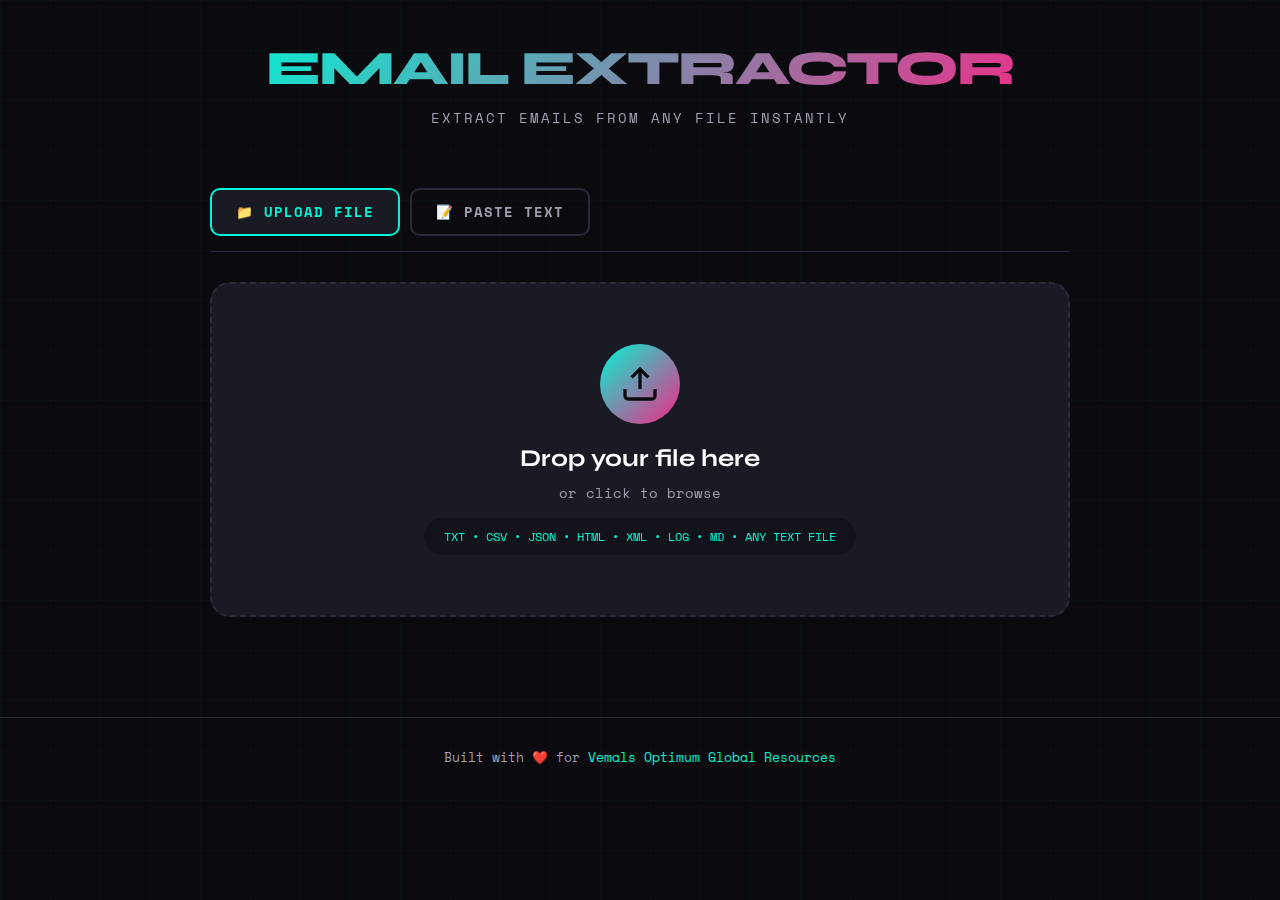
<file: index.html>
<!DOCTYPE html>
<html lang="en">
<head>
    <meta charset="UTF-8">
    <meta name="viewport" content="width=device-width, initial-scale=1.0">
    <title>Email Extractor | Extract Emails from Any File</title>
    <link href="https://fonts.googleapis.com/css2?family=Space+Mono:wght@400;700&family=Syne:wght@400;600;700;800&display=swap" rel="stylesheet">
    <style>
        :root {
            --bg-primary: #0a0a0f;
            --bg-secondary: #12121a;
            --bg-card: #1a1a24;
            --accent-cyan: #00f5d4;
            --accent-magenta: #f72585;
            --accent-yellow: #fee440;
            --text-primary: #ffffff;
            --text-secondary: #a0a0b0;
            --border-color: #2a2a3a;
            --success: #10b981;
            --error: #ef4444;
        }

        * { margin: 0; padding: 0; box-sizing: border-box; }

        body {
            font-family: 'Space Mono', monospace;
            background: var(--bg-primary);
            color: var(--text-primary);
            min-height: 100vh;
            overflow-x: hidden;
        }

        .bg-grid {
            position: fixed;
            top: 0; left: 0;
            width: 100%; height: 100%;
            background-image: 
                linear-gradient(rgba(0, 245, 212, 0.03) 1px, transparent 1px),
                linear-gradient(90deg, rgba(0, 245, 212, 0.03) 1px, transparent 1px);
            background-size: 50px 50px;
            pointer-events: none;
            z-index: 0;
        }

        .container {
            position: relative;
            z-index: 1;
            max-width: 900px;
            margin: 0 auto;
            padding: 40px 20px;
        }

        header { text-align: center; margin-bottom: 60px; }

        .logo {
            font-family: 'Syne', sans-serif;
            font-size: 3rem;
            font-weight: 800;
            letter-spacing: -2px;
            background: linear-gradient(135deg, var(--accent-cyan), var(--accent-magenta));
            -webkit-background-clip: text;
            -webkit-text-fill-color: transparent;
            background-clip: text;
            margin-bottom: 10px;
            animation: glow 3s ease-in-out infinite;
        }

        @keyframes glow {
            0%, 100% { filter: drop-shadow(0 0 20px rgba(0, 245, 212, 0.3)); }
            50% { filter: drop-shadow(0 0 40px rgba(247, 37, 133, 0.4)); }
        }

        .tagline {
            color: var(--text-secondary);
            font-size: 0.9rem;
            letter-spacing: 2px;
            text-transform: uppercase;
        }

        .tabs {
            display: flex;
            gap: 10px;
            margin-bottom: 30px;
            border-bottom: 1px solid var(--border-color);
            padding-bottom: 15px;
        }

        .tab-btn {
            padding: 12px 24px;
            font-family: 'Space Mono', monospace;
            font-size: 0.85rem;
            font-weight: 700;
            background: transparent;
            border: 2px solid var(--border-color);
            border-radius: 10px;
            color: var(--text-secondary);
            cursor: pointer;
            transition: all 0.3s ease;
            text-transform: uppercase;
            letter-spacing: 1px;
        }

        .tab-btn.active {
            background: var(--bg-card);
            border-color: var(--accent-cyan);
            color: var(--accent-cyan);
        }

        .tab-btn:hover:not(.active) {
            border-color: var(--text-secondary);
            color: var(--text-primary);
        }

        .tab-content { display: none; }
        .tab-content.active { display: block; animation: fadeIn 0.3s ease; }

        .upload-zone {
            background: var(--bg-card);
            border: 2px dashed var(--border-color);
            border-radius: 20px;
            padding: 60px 40px;
            text-align: center;
            transition: all 0.3s ease;
            cursor: pointer;
            position: relative;
            overflow: hidden;
        }

        .upload-zone::before {
            content: '';
            position: absolute;
            top: 0; left: 0;
            width: 100%; height: 100%;
            background: linear-gradient(135deg, rgba(0, 245, 212, 0.05), rgba(247, 37, 133, 0.05));
            opacity: 0;
            transition: opacity 0.3s ease;
        }

        .upload-zone:hover::before, .upload-zone.dragover::before { opacity: 1; }

        .upload-zone:hover, .upload-zone.dragover {
            border-color: var(--accent-cyan);
            transform: translateY(-5px);
            box-shadow: 0 20px 60px rgba(0, 245, 212, 0.1);
        }

        .upload-icon {
            width: 80px; height: 80px;
            margin: 0 auto 20px;
            background: linear-gradient(135deg, var(--accent-cyan), var(--accent-magenta));
            border-radius: 50%;
            display: flex;
            align-items: center;
            justify-content: center;
            animation: pulse 2s ease-in-out infinite;
        }

        @keyframes pulse {
            0%, 100% { transform: scale(1); }
            50% { transform: scale(1.05); }
        }

        .upload-icon svg {
            width: 40px; height: 40px;
            stroke: var(--bg-primary);
            stroke-width: 2;
            fill: none;
        }

        .upload-text h3 {
            font-family: 'Syne', sans-serif;
            font-size: 1.5rem;
            font-weight: 700;
            margin-bottom: 10px;
        }

        .upload-text p { color: var(--text-secondary); font-size: 0.85rem; }

        .upload-text .supported {
            margin-top: 15px;
            padding: 10px 20px;
            background: var(--bg-secondary);
            border-radius: 30px;
            display: inline-block;
            font-size: 0.75rem;
            color: var(--accent-cyan);
        }

        #fileInput { display: none; }

        .text-input-area {
            background: var(--bg-card);
            border: 2px solid var(--border-color);
            border-radius: 20px;
            padding: 20px;
        }

        .text-input-area textarea {
            width: 100%;
            min-height: 200px;
            background: var(--bg-secondary);
            border: none;
            border-radius: 10px;
            padding: 20px;
            font-family: 'Space Mono', monospace;
            font-size: 0.9rem;
            color: var(--text-primary);
            resize: vertical;
        }

        .text-input-area textarea:focus { outline: 2px solid var(--accent-cyan); }
        .text-input-area textarea::placeholder { color: var(--text-secondary); }

        .file-info {
            display: none;
            margin-top: 30px;
            padding: 20px;
            background: var(--bg-secondary);
            border-radius: 15px;
            border-left: 4px solid var(--accent-cyan);
        }

        .file-info.show {
            display: flex;
            align-items: center;
            gap: 15px;
            animation: slideIn 0.3s ease;
        }

        @keyframes slideIn {
            from { opacity: 0; transform: translateX(-20px); }
            to { opacity: 1; transform: translateX(0); }
        }

        @keyframes fadeIn { from { opacity: 0; } to { opacity: 1; } }

        .file-icon {
            width: 50px; height: 50px;
            background: var(--bg-card);
            border-radius: 10px;
            display: flex;
            align-items: center;
            justify-content: center;
        }

        .file-icon svg {
            width: 24px; height: 24px;
            stroke: var(--accent-magenta);
            fill: none;
        }

        .file-details { flex: 1; }
        .file-details .name { font-weight: 700; margin-bottom: 5px; word-break: break-all; }
        .file-details .size { color: var(--text-secondary); font-size: 0.8rem; }

        .extract-btn {
            display: none;
            width: 100%;
            margin-top: 30px;
            padding: 20px 40px;
            font-family: 'Syne', sans-serif;
            font-size: 1.2rem;
            font-weight: 700;
            color: var(--bg-primary);
            background: linear-gradient(135deg, var(--accent-cyan), var(--accent-yellow));
            border: none;
            border-radius: 15px;
            cursor: pointer;
            transition: all 0.3s ease;
            text-transform: uppercase;
            letter-spacing: 2px;
        }

        .extract-btn.show { display: block; animation: slideIn 0.3s ease; }

        .extract-btn:hover {
            transform: translateY(-3px);
            box-shadow: 0 15px 40px rgba(0, 245, 212, 0.3);
        }

        .extract-btn:disabled { opacity: 0.6; cursor: not-allowed; transform: none; }

        .processing { display: none; text-align: center; padding: 40px; }
        .processing.show { display: block; }

        .spinner {
            width: 60px; height: 60px;
            border: 4px solid var(--bg-card);
            border-top-color: var(--accent-cyan);
            border-right-color: var(--accent-magenta);
            border-radius: 50%;
            margin: 0 auto 20px;
            animation: spin 1s linear infinite;
        }

        @keyframes spin { to { transform: rotate(360deg); } }

        .error-message {
            display: none;
            margin-top: 20px;
            padding: 15px 20px;
            background: rgba(239, 68, 68, 0.1);
            border: 1px solid var(--error);
            border-radius: 10px;
            color: var(--error);
        }

        .error-message.show { display: block; animation: slideIn 0.3s ease; }

        .results { display: none; margin-top: 40px; }
        .results.show { display: block; animation: fadeIn 0.5s ease; }

        .results-header {
            display: flex;
            justify-content: space-between;
            align-items: center;
            margin-bottom: 20px;
            flex-wrap: wrap;
            gap: 15px;
        }

        .results-header h2 {
            font-family: 'Syne', sans-serif;
            font-size: 1.5rem;
            display: flex;
            align-items: center;
            gap: 10px;
        }

        .email-count {
            background: linear-gradient(135deg, var(--accent-cyan), var(--accent-magenta));
            -webkit-background-clip: text;
            -webkit-text-fill-color: transparent;
            background-clip: text;
        }

        .action-btns { display: flex; gap: 10px; flex-wrap: wrap; }

        .action-btn {
            padding: 12px 24px;
            font-family: 'Space Mono', monospace;
            font-size: 0.8rem;
            font-weight: 700;
            border: 2px solid;
            border-radius: 10px;
            cursor: pointer;
            transition: all 0.3s ease;
            text-transform: uppercase;
            letter-spacing: 1px;
        }

        .copy-btn {
            background: transparent;
            border-color: var(--accent-cyan);
            color: var(--accent-cyan);
        }

        .copy-btn:hover { background: var(--accent-cyan); color: var(--bg-primary); }

        .download-btn {
            background: var(--accent-magenta);
            border-color: var(--accent-magenta);
            color: var(--text-primary);
        }

        .download-btn:hover {
            transform: translateY(-2px);
            box-shadow: 0 10px 30px rgba(247, 37, 133, 0.3);
        }

        .download-json {
            background: transparent;
            border-color: var(--accent-yellow);
            color: var(--accent-yellow);
        }

        .download-json:hover { background: var(--accent-yellow); color: var(--bg-primary); }

        .email-list {
            background: var(--bg-card);
            border-radius: 15px;
            max-height: 400px;
            overflow-y: auto;
        }

        .email-list::-webkit-scrollbar { width: 8px; }
        .email-list::-webkit-scrollbar-track { background: var(--bg-secondary); border-radius: 4px; }
        .email-list::-webkit-scrollbar-thumb { background: var(--border-color); border-radius: 4px; }
        .email-list::-webkit-scrollbar-thumb:hover { background: var(--accent-cyan); }

        .email-item {
            display: flex;
            align-items: center;
            padding: 15px 20px;
            border-bottom: 1px solid var(--border-color);
            transition: background 0.2s ease;
        }

        .email-item:last-child { border-bottom: none; }
        .email-item:hover { background: var(--bg-secondary); }

        .email-number {
            width: 40px; height: 40px;
            background: var(--bg-secondary);
            border-radius: 8px;
            display: flex;
            align-items: center;
            justify-content: center;
            font-size: 0.8rem;
            color: var(--accent-cyan);
            margin-right: 15px;
            flex-shrink: 0;
        }

        .email-address { flex: 1; word-break: break-all; font-size: 0.95rem; }

        .copy-single {
            width: 36px; height: 36px;
            background: transparent;
            border: 1px solid var(--border-color);
            border-radius: 8px;
            cursor: pointer;
            display: flex;
            align-items: center;
            justify-content: center;
            transition: all 0.2s ease;
            flex-shrink: 0;
        }

        .copy-single:hover { background: var(--accent-cyan); border-color: var(--accent-cyan); }
        .copy-single svg { width: 16px; height: 16px; stroke: var(--text-secondary); fill: none; }
        .copy-single:hover svg { stroke: var(--bg-primary); }

        .no-results { text-align: center; padding: 60px 20px; color: var(--text-secondary); }
        .no-results svg { width: 80px; height: 80px; stroke: var(--border-color); margin-bottom: 20px; }

        .toast {
            position: fixed;
            bottom: 30px;
            left: 50%;
            transform: translateX(-50%) translateY(100px);
            background: var(--accent-cyan);
            color: var(--bg-primary);
            padding: 15px 30px;
            border-radius: 10px;
            font-weight: 700;
            opacity: 0;
            transition: all 0.3s ease;
            z-index: 1000;
        }

        .toast.show { transform: translateX(-50%) translateY(0); opacity: 1; }
        .toast.error { background: var(--error); color: var(--text-primary); }

        footer {
            text-align: center;
            margin-top: 60px;
            padding-top: 30px;
            border-top: 1px solid var(--border-color);
            color: var(--text-secondary);
            font-size: 0.8rem;
        }

        footer a { color: var(--accent-cyan); text-decoration: none; }

        @media (max-width: 600px) {
            .logo { font-size: 2rem; }
            .upload-zone { padding: 40px 20px; }
            .results-header { flex-direction: column; align-items: flex-start; }
            .action-btns { width: 100%; }
            .action-btn { flex: 1; text-align: center; padding: 10px 15px; font-size: 0.7rem; }
            .tabs { flex-wrap: wrap; }
            .tab-btn { flex: 1; text-align: center; }
        }
    </style>
</head>
<body>
    <div class="bg-grid"></div>
    <div class="container">
        <header>
            <h1 class="logo">EMAIL EXTRACTOR</h1>
            <p class="tagline">Extract emails from any file instantly</p>
        </header>

        <div class="tabs">
            <button class="tab-btn active" data-tab="upload">📁 Upload File</button>
            <button class="tab-btn" data-tab="text">📝 Paste Text</button>
        </div>

        <div class="tab-content active" id="upload-tab">
            <div class="upload-zone" id="uploadZone">
                <div class="upload-icon">
                    <svg viewBox="0 0 24 24">
                        <path d="M21 15v4a2 2 0 0 1-2 2H5a2 2 0 0 1-2-2v-4"/>
                        <polyline points="17 8 12 3 7 8"/>
                        <line x1="12" y1="3" x2="12" y2="15"/>
                    </svg>
                </div>
                <div class="upload-text">
                    <h3>Drop your file here</h3>
                    <p>or click to browse</p>
                    <span class="supported">TXT • CSV • JSON • HTML • XML • LOG • MD • ANY TEXT FILE</span>
                </div>
                <input type="file" id="fileInput" accept="*/*">
            </div>
            <div class="file-info" id="fileInfo">
                <div class="file-icon">
                    <svg viewBox="0 0 24 24">
                        <path d="M14 2H6a2 2 0 0 0-2 2v16a2 2 0 0 0 2 2h12a2 2 0 0 0 2-2V8z"/>
                        <polyline points="14 2 14 8 20 8"/>
                    </svg>
                </div>
                <div class="file-details">
                    <div class="name" id="fileName"></div>
                    <div class="size" id="fileSize"></div>
                </div>
            </div>
            <button class="extract-btn" id="extractBtnFile">⚡ Extract Emails</button>
        </div>

        <div class="tab-content" id="text-tab">
            <div class="text-input-area">
                <textarea id="textInput" placeholder="Paste your text content here... The system will extract all email addresses found in the text."></textarea>
            </div>
            <button class="extract-btn show" id="extractBtnText">⚡ Extract Emails</button>
        </div>

        <div class="error-message" id="errorMessage"></div>
        <div class="processing" id="processing">
            <div class="spinner"></div>
            <p>Scanning for emails...</p>
        </div>

        <div class="results" id="results">
            <div class="results-header">
                <h2>Found <span class="email-count" id="emailCount">0</span> emails</h2>
                <div class="action-btns">
                    <button class="action-btn copy-btn" id="copyAll">Copy All</button>
                    <button class="action-btn download-btn" id="downloadCsv">CSV ↓</button>
                    <button class="action-btn download-json" id="downloadJson">JSON ↓</button>
                </div>
            </div>
            <div class="email-list" id="emailList"></div>
        </div>
    </div>

    <div class="toast" id="toast">Copied to clipboard!</div>

    <footer>
        <p>Built with ❤️ for <a href="https://vemalresources.com">Vemals Optimum Global Resources</a></p>
    </footer>

    <script>
        const uploadZone = document.getElementById('uploadZone');
        const fileInput = document.getElementById('fileInput');
        const fileInfo = document.getElementById('fileInfo');
        const fileName = document.getElementById('fileName');
        const fileSize = document.getElementById('fileSize');
        const extractBtnFile = document.getElementById('extractBtnFile');
        const extractBtnText = document.getElementById('extractBtnText');
        const textInput = document.getElementById('textInput');
        const processing = document.getElementById('processing');
        const results = document.getElementById('results');
        const emailCount = document.getElementById('emailCount');
        const emailList = document.getElementById('emailList');
        const copyAll = document.getElementById('copyAll');
        const downloadCsv = document.getElementById('downloadCsv');
        const downloadJson = document.getElementById('downloadJson');
        const toast = document.getElementById('toast');
        const errorMessage = document.getElementById('errorMessage');
        const tabBtns = document.querySelectorAll('.tab-btn');
        const tabContents = document.querySelectorAll('.tab-content');

        let extractedEmails = [];
        let currentFile = null;

        // Tab switching
        tabBtns.forEach(btn => {
            btn.addEventListener('click', () => {
                const tabId = btn.dataset.tab;
                tabBtns.forEach(b => b.classList.remove('active'));
                tabContents.forEach(c => c.classList.remove('active'));
                btn.classList.add('active');
                document.getElementById(`${tabId}-tab`).classList.add('active');
                results.classList.remove('show');
                errorMessage.classList.remove('show');
            });
        });

        function formatSize(bytes) {
            if (bytes === 0) return '0 Bytes';
            const k = 1024;
            const sizes = ['Bytes', 'KB', 'MB', 'GB'];
            const i = Math.floor(Math.log(bytes) / Math.log(k));
            return parseFloat((bytes / Math.pow(k, i)).toFixed(2)) + ' ' + sizes[i];
        }

        function showToast(message, isError = false) {
            toast.textContent = message;
            toast.classList.toggle('error', isError);
            toast.classList.add('show');
            setTimeout(() => toast.classList.remove('show'), 2000);
        }

        function showError(message) {
            errorMessage.textContent = message;
            errorMessage.classList.add('show');
        }

        function hideError() { errorMessage.classList.remove('show'); }

        function handleFile(file) {
            currentFile = file;
            fileName.textContent = file.name;
            fileSize.textContent = formatSize(file.size);
            fileInfo.classList.add('show');
            extractBtnFile.classList.add('show');
            results.classList.remove('show');
            hideError();
        }

        function escapeHtml(text) {
            const div = document.createElement('div');
            div.textContent = text;
            return div.innerHTML;
        }

        uploadZone.addEventListener('click', () => fileInput.click());
        fileInput.addEventListener('change', (e) => { if (e.target.files.length) handleFile(e.target.files[0]); });

        uploadZone.addEventListener('dragover', (e) => { e.preventDefault(); uploadZone.classList.add('dragover'); });
        uploadZone.addEventListener('dragleave', () => uploadZone.classList.remove('dragover'));
        uploadZone.addEventListener('drop', (e) => {
            e.preventDefault();
            uploadZone.classList.remove('dragover');
            if (e.dataTransfer.files.length) handleFile(e.dataTransfer.files[0]);
        });

        // Extract from file via backend API
        extractBtnFile.addEventListener('click', async () => {
            if (!currentFile) return;
            extractBtnFile.disabled = true;
            processing.classList.add('show');
            results.classList.remove('show');
            hideError();

            const formData = new FormData();
            formData.append('file', currentFile);

            try {
                const response = await fetch('/api/extract', { method: 'POST', body: formData });
                const data = await response.json();
                processing.classList.remove('show');
                extractBtnFile.disabled = false;

                if (data.success) {
                    extractedEmails = data.emails;
                    displayResults();
                } else {
                    showError(data.error || 'Failed to extract emails');
                }
            } catch (error) {
                processing.classList.remove('show');
                extractBtnFile.disabled = false;
                showError('Network error. Please try again.');
            }
        });

        // Extract from text via backend API
        extractBtnText.addEventListener('click', async () => {
            const text = textInput.value.trim();
            if (!text) { showToast('Please enter some text', true); return; }

            extractBtnText.disabled = true;
            processing.classList.add('show');
            results.classList.remove('show');
            hideError();

            try {
                const response = await fetch('/api/extract-text', {
                    method: 'POST',
                    headers: { 'Content-Type': 'application/json' },
                    body: JSON.stringify({ text })
                });
                const data = await response.json();
                processing.classList.remove('show');
                extractBtnText.disabled = false;

                if (data.success) {
                    extractedEmails = data.emails;
                    displayResults();
                } else {
                    showError(data.error || 'Failed to extract emails');
                }
            } catch (error) {
                processing.classList.remove('show');
                extractBtnText.disabled = false;
                showError('Network error. Please try again.');
            }
        });

        function displayResults() {
            emailCount.textContent = extractedEmails.length;
            emailList.innerHTML = '';

            if (extractedEmails.length === 0) {
                emailList.innerHTML = `
                    <div class="no-results">
                        <svg viewBox="0 0 24 24" fill="none" stroke="currentColor">
                            <circle cx="12" cy="12" r="10"/>
                            <line x1="8" y1="12" x2="16" y2="12"/>
                        </svg>
                        <p>No emails found</p>
                    </div>`;
            } else {
                extractedEmails.forEach((email, index) => {
                    const item = document.createElement('div');
                    item.className = 'email-item';
                    item.innerHTML = `
                        <div class="email-number">${index + 1}</div>
                        <div class="email-address">${escapeHtml(email)}</div>
                        <button class="copy-single" data-email="${escapeHtml(email)}" title="Copy email">
                            <svg viewBox="0 0 24 24">
                                <rect x="9" y="9" width="13" height="13" rx="2" ry="2"/>
                                <path d="M5 15H4a2 2 0 0 1-2-2V4a2 2 0 0 1 2-2h9a2 2 0 0 1 2 2v1"/>
                            </svg>
                        </button>`;
                    emailList.appendChild(item);
                });

                document.querySelectorAll('.copy-single').forEach(btn => {
                    btn.addEventListener('click', (e) => {
                        navigator.clipboard.writeText(e.currentTarget.dataset.email);
                        showToast(`Copied: ${e.currentTarget.dataset.email}`);
                    });
                });
            }
            results.classList.add('show');
        }

        copyAll.addEventListener('click', () => {
            if (extractedEmails.length === 0) return;
            navigator.clipboard.writeText(extractedEmails.join('\n'));
            showToast(`Copied ${extractedEmails.length} emails!`);
        });

        downloadCsv.addEventListener('click', async () => {
            if (extractedEmails.length === 0) return;
            try {
                const response = await fetch('/api/download-emails', {
                    method: 'POST',
                    headers: { 'Content-Type': 'application/json' },
                    body: JSON.stringify({ emails: extractedEmails, format: 'csv' })
                });
                const blob = await response.blob();
                const url = URL.createObjectURL(blob);
                const link = document.createElement('a');
                link.href = url;
                link.download = 'extracted_emails.csv';
                document.body.appendChild(link);
                link.click();
                document.body.removeChild(link);
                URL.revokeObjectURL(url);
                showToast('CSV downloaded!');
            } catch (error) { showToast('Download failed', true); }
        });

        downloadJson.addEventListener('click', async () => {
            if (extractedEmails.length === 0) return;
            try {
                const response = await fetch('/api/download-emails', {
                    method: 'POST',
                    headers: { 'Content-Type': 'application/json' },
                    body: JSON.stringify({ emails: extractedEmails, format: 'json' })
                });
                const blob = await response.blob();
                const url = URL.createObjectURL(blob);
                const link = document.createElement('a');
                link.href = url;
                link.download = 'extracted_emails.json';
                document.body.appendChild(link);
                link.click();
                document.body.removeChild(link);
                URL.revokeObjectURL(url);
                showToast('JSON downloaded!');
            } catch (error) { showToast('Download failed', true); }
        });
    </script>
</body>
</html>
</file>
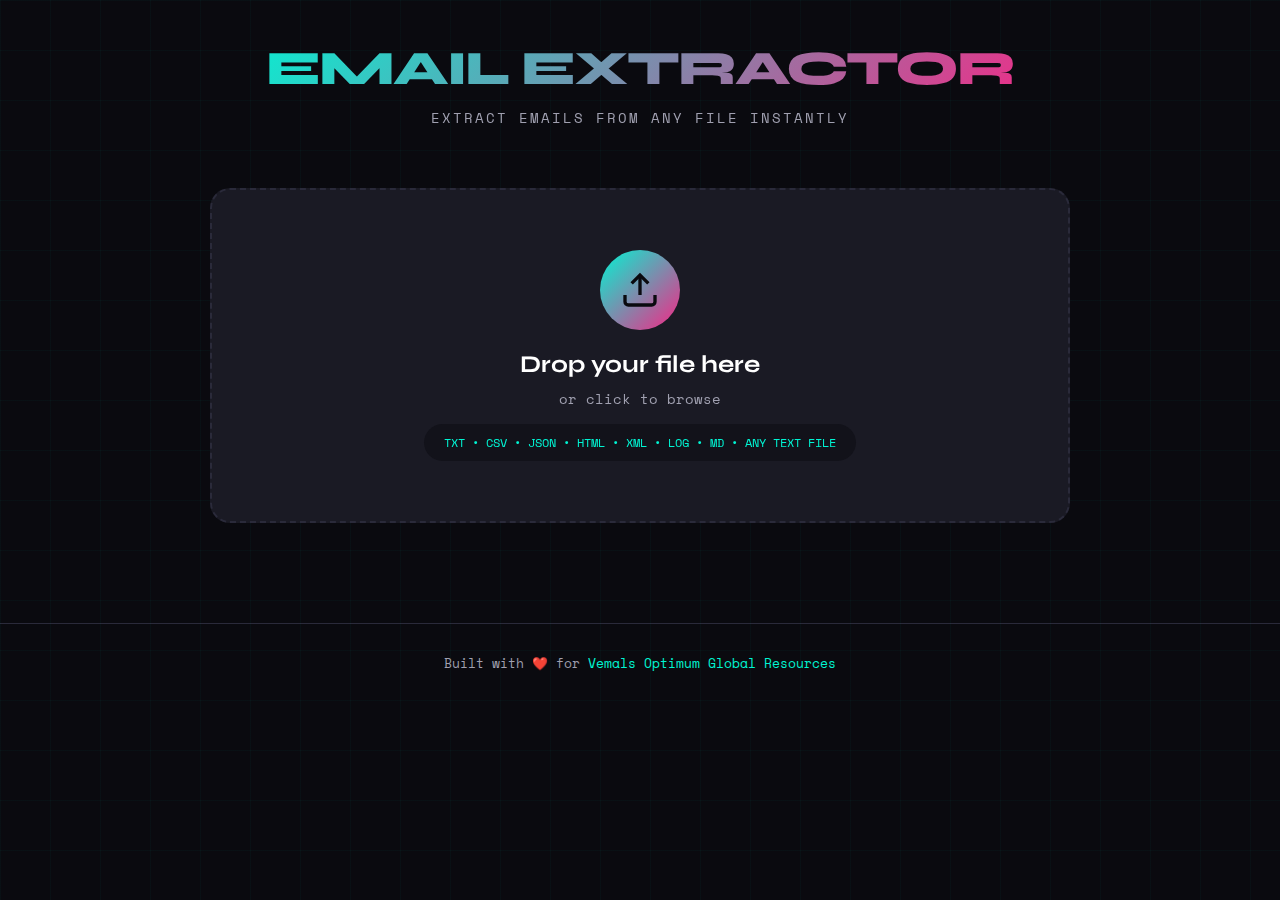
<file: email_extractor.html>
<!DOCTYPE html>
<html lang="en">
<head>
    <meta charset="UTF-8">
    <meta name="viewport" content="width=device-width, initial-scale=1.0">
    <title>Email Extractor | Extract Emails from Any File</title>
    <link href="https://fonts.googleapis.com/css2?family=Space+Mono:wght@400;700&family=Syne:wght@400;600;700;800&display=swap" rel="stylesheet">
    <style>
        :root {
            --bg-primary: #0a0a0f;
            --bg-secondary: #12121a;
            --bg-card: #1a1a24;
            --accent-cyan: #00f5d4;
            --accent-magenta: #f72585;
            --accent-yellow: #fee440;
            --text-primary: #ffffff;
            --text-secondary: #a0a0b0;
            --border-color: #2a2a3a;
        }

        * {
            margin: 0;
            padding: 0;
            box-sizing: border-box;
        }

        body {
            font-family: 'Space Mono', monospace;
            background: var(--bg-primary);
            color: var(--text-primary);
            min-height: 100vh;
            overflow-x: hidden;
        }

        /* Animated background grid */
        .bg-grid {
            position: fixed;
            top: 0;
            left: 0;
            width: 100%;
            height: 100%;
            background-image: 
                linear-gradient(rgba(0, 245, 212, 0.03) 1px, transparent 1px),
                linear-gradient(90deg, rgba(0, 245, 212, 0.03) 1px, transparent 1px);
            background-size: 50px 50px;
            pointer-events: none;
            z-index: 0;
        }

        .container {
            position: relative;
            z-index: 1;
            max-width: 900px;
            margin: 0 auto;
            padding: 40px 20px;
        }

        /* Header */
        header {
            text-align: center;
            margin-bottom: 60px;
        }

        .logo {
            font-family: 'Syne', sans-serif;
            font-size: 3rem;
            font-weight: 800;
            letter-spacing: -2px;
            background: linear-gradient(135deg, var(--accent-cyan), var(--accent-magenta));
            -webkit-background-clip: text;
            -webkit-text-fill-color: transparent;
            background-clip: text;
            margin-bottom: 10px;
            animation: glow 3s ease-in-out infinite;
        }

        @keyframes glow {
            0%, 100% { filter: drop-shadow(0 0 20px rgba(0, 245, 212, 0.3)); }
            50% { filter: drop-shadow(0 0 40px rgba(247, 37, 133, 0.4)); }
        }

        .tagline {
            color: var(--text-secondary);
            font-size: 0.9rem;
            letter-spacing: 2px;
            text-transform: uppercase;
        }

        /* Upload Zone */
        .upload-zone {
            background: var(--bg-card);
            border: 2px dashed var(--border-color);
            border-radius: 20px;
            padding: 60px 40px;
            text-align: center;
            transition: all 0.3s ease;
            cursor: pointer;
            position: relative;
            overflow: hidden;
        }

        .upload-zone::before {
            content: '';
            position: absolute;
            top: 0;
            left: 0;
            width: 100%;
            height: 100%;
            background: linear-gradient(135deg, rgba(0, 245, 212, 0.05), rgba(247, 37, 133, 0.05));
            opacity: 0;
            transition: opacity 0.3s ease;
        }

        .upload-zone:hover::before,
        .upload-zone.dragover::before {
            opacity: 1;
        }

        .upload-zone:hover,
        .upload-zone.dragover {
            border-color: var(--accent-cyan);
            transform: translateY(-5px);
            box-shadow: 0 20px 60px rgba(0, 245, 212, 0.1);
        }

        .upload-icon {
            width: 80px;
            height: 80px;
            margin: 0 auto 20px;
            background: linear-gradient(135deg, var(--accent-cyan), var(--accent-magenta));
            border-radius: 50%;
            display: flex;
            align-items: center;
            justify-content: center;
            animation: pulse 2s ease-in-out infinite;
        }

        @keyframes pulse {
            0%, 100% { transform: scale(1); }
            50% { transform: scale(1.05); }
        }

        .upload-icon svg {
            width: 40px;
            height: 40px;
            stroke: var(--bg-primary);
            stroke-width: 2;
            fill: none;
        }

        .upload-text h3 {
            font-family: 'Syne', sans-serif;
            font-size: 1.5rem;
            font-weight: 700;
            margin-bottom: 10px;
        }

        .upload-text p {
            color: var(--text-secondary);
            font-size: 0.85rem;
        }

        .upload-text .supported {
            margin-top: 15px;
            padding: 10px 20px;
            background: var(--bg-secondary);
            border-radius: 30px;
            display: inline-block;
            font-size: 0.75rem;
            color: var(--accent-cyan);
        }

        #fileInput {
            display: none;
        }

        /* File Info */
        .file-info {
            display: none;
            margin-top: 30px;
            padding: 20px;
            background: var(--bg-secondary);
            border-radius: 15px;
            border-left: 4px solid var(--accent-cyan);
        }

        .file-info.show {
            display: flex;
            align-items: center;
            gap: 15px;
            animation: slideIn 0.3s ease;
        }

        @keyframes slideIn {
            from { opacity: 0; transform: translateX(-20px); }
            to { opacity: 1; transform: translateX(0); }
        }

        .file-icon {
            width: 50px;
            height: 50px;
            background: var(--bg-card);
            border-radius: 10px;
            display: flex;
            align-items: center;
            justify-content: center;
        }

        .file-icon svg {
            width: 24px;
            height: 24px;
            stroke: var(--accent-magenta);
            fill: none;
        }

        .file-details {
            flex: 1;
        }

        .file-details .name {
            font-weight: 700;
            margin-bottom: 5px;
            word-break: break-all;
        }

        .file-details .size {
            color: var(--text-secondary);
            font-size: 0.8rem;
        }

        /* Extract Button */
        .extract-btn {
            display: none;
            width: 100%;
            margin-top: 30px;
            padding: 20px 40px;
            font-family: 'Syne', sans-serif;
            font-size: 1.2rem;
            font-weight: 700;
            color: var(--bg-primary);
            background: linear-gradient(135deg, var(--accent-cyan), var(--accent-yellow));
            border: none;
            border-radius: 15px;
            cursor: pointer;
            transition: all 0.3s ease;
            text-transform: uppercase;
            letter-spacing: 2px;
        }

        .extract-btn.show {
            display: block;
            animation: slideIn 0.3s ease;
        }

        .extract-btn:hover {
            transform: translateY(-3px);
            box-shadow: 0 15px 40px rgba(0, 245, 212, 0.3);
        }

        .extract-btn:disabled {
            opacity: 0.6;
            cursor: not-allowed;
            transform: none;
        }

        /* Processing */
        .processing {
            display: none;
            text-align: center;
            padding: 40px;
        }

        .processing.show {
            display: block;
        }

        .spinner {
            width: 60px;
            height: 60px;
            border: 4px solid var(--bg-card);
            border-top-color: var(--accent-cyan);
            border-right-color: var(--accent-magenta);
            border-radius: 50%;
            margin: 0 auto 20px;
            animation: spin 1s linear infinite;
        }

        @keyframes spin {
            to { transform: rotate(360deg); }
        }

        /* Results */
        .results {
            display: none;
            margin-top: 40px;
        }

        .results.show {
            display: block;
            animation: fadeIn 0.5s ease;
        }

        @keyframes fadeIn {
            from { opacity: 0; }
            to { opacity: 1; }
        }

        .results-header {
            display: flex;
            justify-content: space-between;
            align-items: center;
            margin-bottom: 20px;
            flex-wrap: wrap;
            gap: 15px;
        }

        .results-header h2 {
            font-family: 'Syne', sans-serif;
            font-size: 1.5rem;
            display: flex;
            align-items: center;
            gap: 10px;
        }

        .email-count {
            background: linear-gradient(135deg, var(--accent-cyan), var(--accent-magenta));
            -webkit-background-clip: text;
            -webkit-text-fill-color: transparent;
            background-clip: text;
        }

        .action-btns {
            display: flex;
            gap: 10px;
        }

        .action-btn {
            padding: 12px 24px;
            font-family: 'Space Mono', monospace;
            font-size: 0.85rem;
            font-weight: 700;
            border: 2px solid;
            border-radius: 10px;
            cursor: pointer;
            transition: all 0.3s ease;
            text-transform: uppercase;
            letter-spacing: 1px;
        }

        .copy-btn {
            background: transparent;
            border-color: var(--accent-cyan);
            color: var(--accent-cyan);
        }

        .copy-btn:hover {
            background: var(--accent-cyan);
            color: var(--bg-primary);
        }

        .download-btn {
            background: var(--accent-magenta);
            border-color: var(--accent-magenta);
            color: var(--text-primary);
        }

        .download-btn:hover {
            transform: translateY(-2px);
            box-shadow: 0 10px 30px rgba(247, 37, 133, 0.3);
        }

        /* Email List */
        .email-list {
            background: var(--bg-card);
            border-radius: 15px;
            max-height: 400px;
            overflow-y: auto;
        }

        .email-list::-webkit-scrollbar {
            width: 8px;
        }

        .email-list::-webkit-scrollbar-track {
            background: var(--bg-secondary);
            border-radius: 4px;
        }

        .email-list::-webkit-scrollbar-thumb {
            background: var(--border-color);
            border-radius: 4px;
        }

        .email-list::-webkit-scrollbar-thumb:hover {
            background: var(--accent-cyan);
        }

        .email-item {
            display: flex;
            align-items: center;
            padding: 15px 20px;
            border-bottom: 1px solid var(--border-color);
            transition: background 0.2s ease;
        }

        .email-item:last-child {
            border-bottom: none;
        }

        .email-item:hover {
            background: var(--bg-secondary);
        }

        .email-number {
            width: 40px;
            height: 40px;
            background: var(--bg-secondary);
            border-radius: 8px;
            display: flex;
            align-items: center;
            justify-content: center;
            font-size: 0.8rem;
            color: var(--accent-cyan);
            margin-right: 15px;
            flex-shrink: 0;
        }

        .email-address {
            flex: 1;
            word-break: break-all;
            font-size: 0.95rem;
        }

        .copy-single {
            width: 36px;
            height: 36px;
            background: transparent;
            border: 1px solid var(--border-color);
            border-radius: 8px;
            cursor: pointer;
            display: flex;
            align-items: center;
            justify-content: center;
            transition: all 0.2s ease;
            flex-shrink: 0;
        }

        .copy-single:hover {
            background: var(--accent-cyan);
            border-color: var(--accent-cyan);
        }

        .copy-single svg {
            width: 16px;
            height: 16px;
            stroke: var(--text-secondary);
            fill: none;
        }

        .copy-single:hover svg {
            stroke: var(--bg-primary);
        }

        /* No Results */
        .no-results {
            text-align: center;
            padding: 60px 20px;
            color: var(--text-secondary);
        }

        .no-results svg {
            width: 80px;
            height: 80px;
            stroke: var(--border-color);
            margin-bottom: 20px;
        }

        /* Toast */
        .toast {
            position: fixed;
            bottom: 30px;
            left: 50%;
            transform: translateX(-50%) translateY(100px);
            background: var(--accent-cyan);
            color: var(--bg-primary);
            padding: 15px 30px;
            border-radius: 10px;
            font-weight: 700;
            opacity: 0;
            transition: all 0.3s ease;
            z-index: 1000;
        }

        .toast.show {
            transform: translateX(-50%) translateY(0);
            opacity: 1;
        }

        /* Footer */
        footer {
            text-align: center;
            margin-top: 60px;
            padding-top: 30px;
            border-top: 1px solid var(--border-color);
            color: var(--text-secondary);
            font-size: 0.8rem;
        }

        footer a {
            color: var(--accent-cyan);
            text-decoration: none;
        }

        /* Responsive */
        @media (max-width: 600px) {
            .logo {
                font-size: 2rem;
            }

            .upload-zone {
                padding: 40px 20px;
            }

            .results-header {
                flex-direction: column;
                align-items: flex-start;
            }

            .action-btns {
                width: 100%;
            }

            .action-btn {
                flex: 1;
                text-align: center;
            }
        }
    </style>
</head>
<body>
    <div class="bg-grid"></div>

    <div class="container">
        <header>
            <h1 class="logo">EMAIL EXTRACTOR</h1>
            <p class="tagline">Extract emails from any file instantly</p>
        </header>

        <div class="upload-zone" id="uploadZone">
            <div class="upload-icon">
                <svg viewBox="0 0 24 24">
                    <path d="M21 15v4a2 2 0 0 1-2 2H5a2 2 0 0 1-2-2v-4"/>
                    <polyline points="17 8 12 3 7 8"/>
                    <line x1="12" y1="3" x2="12" y2="15"/>
                </svg>
            </div>
            <div class="upload-text">
                <h3>Drop your file here</h3>
                <p>or click to browse</p>
                <span class="supported">TXT • CSV • JSON • HTML • XML • LOG • MD • ANY TEXT FILE</span>
            </div>
            <input type="file" id="fileInput" accept="*/*">
        </div>

        <div class="file-info" id="fileInfo">
            <div class="file-icon">
                <svg viewBox="0 0 24 24">
                    <path d="M14 2H6a2 2 0 0 0-2 2v16a2 2 0 0 0 2 2h12a2 2 0 0 0 2-2V8z"/>
                    <polyline points="14 2 14 8 20 8"/>
                </svg>
            </div>
            <div class="file-details">
                <div class="name" id="fileName"></div>
                <div class="size" id="fileSize"></div>
            </div>
        </div>

        <button class="extract-btn" id="extractBtn">⚡ Extract Emails</button>

        <div class="processing" id="processing">
            <div class="spinner"></div>
            <p>Scanning for emails...</p>
        </div>

        <div class="results" id="results">
            <div class="results-header">
                <h2>Found <span class="email-count" id="emailCount">0</span> emails</h2>
                <div class="action-btns">
                    <button class="action-btn copy-btn" id="copyAll">Copy All</button>
                    <button class="action-btn download-btn" id="downloadCsv">Download CSV</button>
                </div>
            </div>
            <div class="email-list" id="emailList"></div>
        </div>
    </div>

    <div class="toast" id="toast">Copied to clipboard!</div>

    <footer>
        <p>Built with ❤️ for <a href="https://vemalresources.com">Vemals Optimum Global Resources</a></p>
    </footer>

    <script>
        const uploadZone = document.getElementById('uploadZone');
        const fileInput = document.getElementById('fileInput');
        const fileInfo = document.getElementById('fileInfo');
        const fileName = document.getElementById('fileName');
        const fileSize = document.getElementById('fileSize');
        const extractBtn = document.getElementById('extractBtn');
        const processing = document.getElementById('processing');
        const results = document.getElementById('results');
        const emailCount = document.getElementById('emailCount');
        const emailList = document.getElementById('emailList');
        const copyAll = document.getElementById('copyAll');
        const downloadCsv = document.getElementById('downloadCsv');
        const toast = document.getElementById('toast');

        let extractedEmails = [];
        let currentFile = null;

        // Format file size
        function formatSize(bytes) {
            if (bytes === 0) return '0 Bytes';
            const k = 1024;
            const sizes = ['Bytes', 'KB', 'MB', 'GB'];
            const i = Math.floor(Math.log(bytes) / Math.log(k));
            return parseFloat((bytes / Math.pow(k, i)).toFixed(2)) + ' ' + sizes[i];
        }

        // Show toast notification
        function showToast(message) {
            toast.textContent = message;
            toast.classList.add('show');
            setTimeout(() => toast.classList.remove('show'), 2000);
        }

        // Extract emails using regex (same pattern as your Python script)
        function extractEmails(text) {
            const emailRegex = /[a-zA-Z0-9._%+-]+@[a-zA-Z0-9.-]+\.[a-zA-Z]{2,}/g;
            const matches = text.match(emailRegex) || [];
            // Remove duplicates and sort
            return [...new Set(matches)].sort((a, b) => a.toLowerCase().localeCompare(b.toLowerCase()));
        }

        // Handle file selection
        function handleFile(file) {
            currentFile = file;
            fileName.textContent = file.name;
            fileSize.textContent = formatSize(file.size);
            fileInfo.classList.add('show');
            extractBtn.classList.add('show');
            results.classList.remove('show');
        }

        // Click to upload
        uploadZone.addEventListener('click', () => fileInput.click());

        // File input change
        fileInput.addEventListener('change', (e) => {
            if (e.target.files.length) {
                handleFile(e.target.files[0]);
            }
        });

        // Drag and drop
        uploadZone.addEventListener('dragover', (e) => {
            e.preventDefault();
            uploadZone.classList.add('dragover');
        });

        uploadZone.addEventListener('dragleave', () => {
            uploadZone.classList.remove('dragover');
        });

        uploadZone.addEventListener('drop', (e) => {
            e.preventDefault();
            uploadZone.classList.remove('dragover');
            if (e.dataTransfer.files.length) {
                handleFile(e.dataTransfer.files[0]);
            }
        });

        // Extract button click
        extractBtn.addEventListener('click', () => {
            if (!currentFile) return;

            extractBtn.disabled = true;
            processing.classList.add('show');
            results.classList.remove('show');

            const reader = new FileReader();

            reader.onload = (e) => {
                setTimeout(() => {
                    const text = e.target.result;
                    extractedEmails = extractEmails(text);

                    processing.classList.remove('show');
                    extractBtn.disabled = false;
                    
                    displayResults();
                }, 500); // Small delay for UX
            };

            reader.onerror = () => {
                processing.classList.remove('show');
                extractBtn.disabled = false;
                showToast('Error reading file');
            };

            reader.readAsText(currentFile);
        });

        // Display results
        function displayResults() {
            emailCount.textContent = extractedEmails.length;
            emailList.innerHTML = '';

            if (extractedEmails.length === 0) {
                emailList.innerHTML = `
                    <div class="no-results">
                        <svg viewBox="0 0 24 24" fill="none" stroke="currentColor">
                            <circle cx="12" cy="12" r="10"/>
                            <line x1="8" y1="12" x2="16" y2="12"/>
                        </svg>
                        <p>No emails found in this file</p>
                    </div>
                `;
            } else {
                extractedEmails.forEach((email, index) => {
                    const item = document.createElement('div');
                    item.className = 'email-item';
                    item.innerHTML = `
                        <div class="email-number">${index + 1}</div>
                        <div class="email-address">${email}</div>
                        <button class="copy-single" data-email="${email}" title="Copy email">
                            <svg viewBox="0 0 24 24">
                                <rect x="9" y="9" width="13" height="13" rx="2" ry="2"/>
                                <path d="M5 15H4a2 2 0 0 1-2-2V4a2 2 0 0 1 2-2h9a2 2 0 0 1 2 2v1"/>
                            </svg>
                        </button>
                    `;
                    emailList.appendChild(item);
                });

                // Add copy handlers
                document.querySelectorAll('.copy-single').forEach(btn => {
                    btn.addEventListener('click', (e) => {
                        const email = e.currentTarget.dataset.email;
                        navigator.clipboard.writeText(email);
                        showToast(`Copied: ${email}`);
                    });
                });
            }

            results.classList.add('show');
        }

        // Copy all emails
        copyAll.addEventListener('click', () => {
            if (extractedEmails.length === 0) return;
            navigator.clipboard.writeText(extractedEmails.join('\n'));
            showToast(`Copied ${extractedEmails.length} emails!`);
        });

        // Download CSV
        downloadCsv.addEventListener('click', () => {
            if (extractedEmails.length === 0) return;

            const csvContent = 'Email\n' + extractedEmails.join('\n');
            const blob = new Blob([csvContent], { type: 'text/csv;charset=utf-8;' });
            const url = URL.createObjectURL(blob);
            const link = document.createElement('a');
            link.href = url;
            link.download = 'extracted_emails.csv';
            document.body.appendChild(link);
            link.click();
            document.body.removeChild(link);
            URL.revokeObjectURL(url);

            showToast('CSV downloaded!');
        });
    </script>
</body>
</html>
</file>
